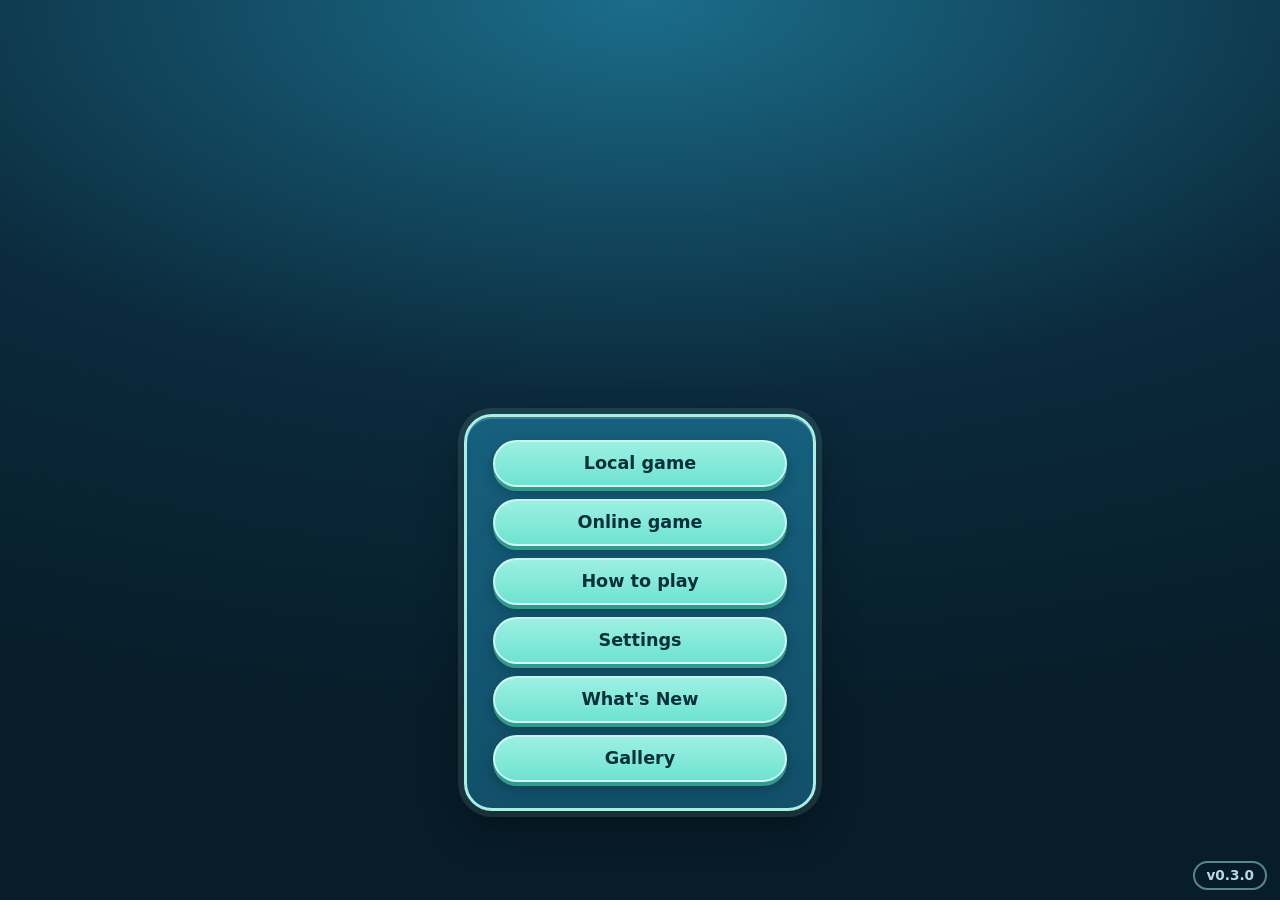
<file: index.html>
<!doctype html>
<html lang="en">
<head>
  <meta charset="utf-8">
  <meta name="viewport" content="width=device-width, initial-scale=1">
  <!-- Reference default. connect-src 'self' keeps fetches on this origin;
       'wasm-unsafe-eval' lets the page compile its own WebAssembly module;
       form-action 'none' blocks form posts. A meta policy cannot stop data
       leaving by navigation, so the browser check still watches requests.
       connect-src also names the pinned Nostr relays of
       web/online-config.js, which online play reaches only after Host or
       Join (BUILDER-SPEC.md, the D4 change). -->
  <meta http-equiv="Content-Security-Policy" content="default-src 'self'; script-src 'self' 'wasm-unsafe-eval'; connect-src 'self' wss://nos.lol wss://relay.mostr.pub wss://purplerelay.com wss://nostr.data.haus wss://relay.agorist.space; style-src 'self'; img-src 'self' data:; object-src 'none'; base-uri 'none'; form-action 'none'">
  <title>Crabble</title>
  <link rel="stylesheet" href="style.css?v=4b4df8fe4ed2">
  <link rel="icon" href="icon.svg" type="image/svg+xml">
  <link rel="stylesheet" href="gallery.css?v=4b4df8fe4ed2">
</head>
<body data-ready="false">
  <!-- a few slow bubbles behind the menus (style.css); not on Play -->
  <div class="bubbles" aria-hidden="true">
    <span></span><span></span><span></span><span></span><span></span><span></span><span></span><span></span>
  </div>
  <!-- the game's 3D view (web/gl.js, crates/core/src/app/view3d.rs) and its crosshair -->
  <canvas id="play"></canvas>
  <div id="crosshair" aria-hidden="true"></div>
  <!-- the touch controls on a phone or tablet (web/touch.js, crates/core/src/app/touch.rs) -->
  <div id="touch"></div>
  <main id="menus"></main>
  <p id="message" role="status"></p>
  <button id="version" type="button"></button>
  <!-- The Gallery (web/gallery.js): the 3D view and its controls. -->
  <canvas id="scene" hidden></canvas>
  <aside id="gallery" hidden>
    <h2 id="gallery-heading"></h2>
    <p id="gallery-sub"></p>
    <div id="gallery-items"></div>
    <p id="gallery-message" role="status"></p>
  </aside>
  <noscript><p>This page needs JavaScript and WebAssembly.</p></noscript>
  <script type="module" src="app.js?v=4b4df8fe4ed2"></script>
</body>
</html>
</file>
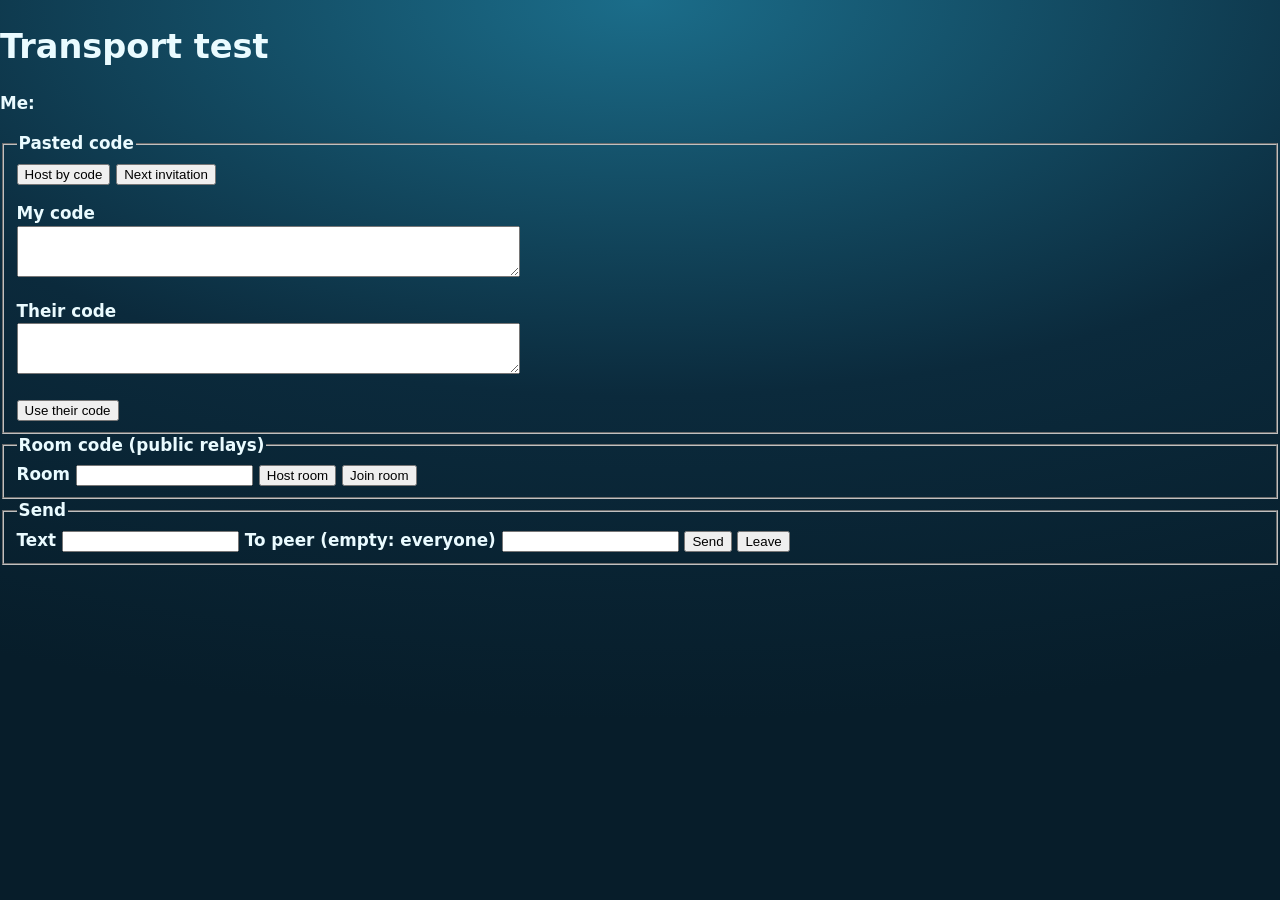
<file: nettest.html>
<!doctype html>
<html lang="en">
<head>
  <meta charset="utf-8">
  <meta name="viewport" content="width=device-width, initial-scale=1">
  <!-- The transport test page (copied from Honey Hole, Ape Race and Mandible). Not linked from the game.
       The policy is index.html's, with connect-src adding the pinned Nostr
       relays from web/online-config.js (BUILDER-SPEC.md, D4 change). -->
  <meta http-equiv="Content-Security-Policy" content="default-src 'self'; script-src 'self' 'wasm-unsafe-eval'; connect-src 'self' wss://nos.lol wss://relay.mostr.pub wss://purplerelay.com wss://nostr.data.haus wss://relay.agorist.space; style-src 'self'; img-src 'self' data:; object-src 'none'; base-uri 'none'; form-action 'none'">
  <title>Transport test</title>
  <link rel="icon" href="icon.svg" type="image/svg+xml">
  <link rel="stylesheet" href="style.css?v=4b4df8fe4ed2">
</head>
<body data-ready="false">
  <main>
    <h1>Transport test</h1>
    <p>Me: <code id="me"></code></p>
    <fieldset>
      <legend>Pasted code</legend>
      <button id="host-code" type="button">Host by code</button>
      <button id="invite" type="button">Next invitation</button>
      <p><label>My code<br><textarea id="my-code" rows="3" cols="60" readonly></textarea></label></p>
      <p><label>Their code<br><textarea id="their-code" rows="3" cols="60"></textarea></label></p>
      <button id="use-code" type="button">Use their code</button>
    </fieldset>
    <fieldset>
      <legend>Room code (public relays)</legend>
      <label>Room <input id="room"></label>
      <button id="host-room" type="button">Host room</button>
      <button id="join-room" type="button">Join room</button>
    </fieldset>
    <fieldset>
      <legend>Send</legend>
      <label>Text <input id="text"></label>
      <label>To peer (empty: everyone) <input id="to"></label>
      <button id="send" type="button">Send</button>
      <button id="leave" type="button">Leave</button>
    </fieldset>
    <p id="status" role="status"></p>
    <ol id="log"></ol>
  </main>
  <script type="module" src="nettest.js?v=4b4df8fe4ed2"></script>
</body>
</html>
</file>
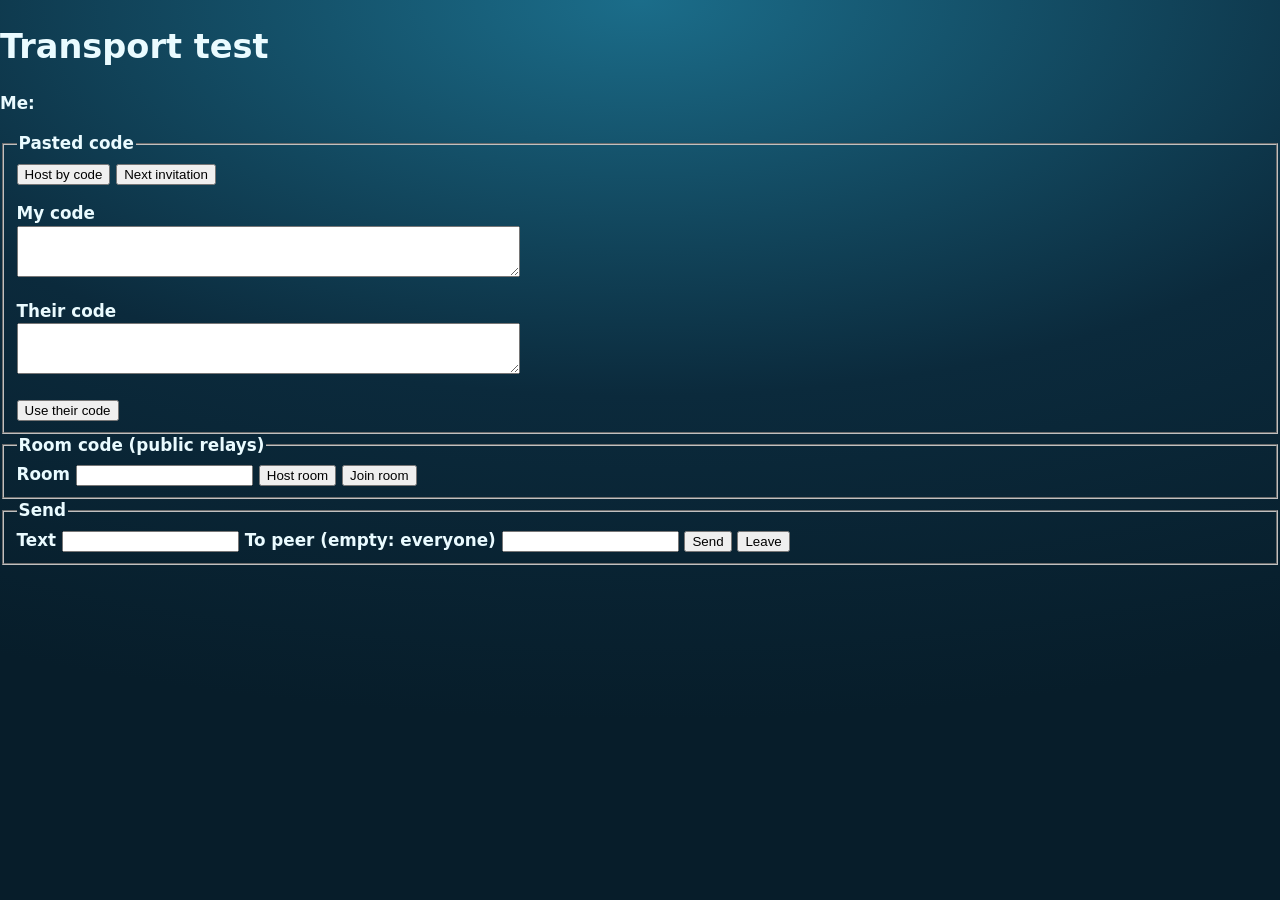
<file: web/nettest.html>
<!doctype html>
<html lang="en">
<head>
  <meta charset="utf-8">
  <meta name="viewport" content="width=device-width, initial-scale=1">
  <!-- The transport test page (copied from Honey Hole, Ape Race and Mandible). Not linked from the game.
       The policy is index.html's, with connect-src adding the pinned Nostr
       relays from web/online-config.js (BUILDER-SPEC.md, D4 change). -->
  <meta http-equiv="Content-Security-Policy" content="default-src 'self'; script-src 'self' 'wasm-unsafe-eval'; connect-src 'self' wss://nos.lol wss://relay.mostr.pub wss://purplerelay.com wss://nostr.data.haus wss://relay.agorist.space; style-src 'self'; img-src 'self' data:; object-src 'none'; base-uri 'none'; form-action 'none'">
  <title>Transport test</title>
  <link rel="icon" href="icon.svg" type="image/svg+xml">
  <link rel="stylesheet" href="style.css">
</head>
<body data-ready="false">
  <main>
    <h1>Transport test</h1>
    <p>Me: <code id="me"></code></p>
    <fieldset>
      <legend>Pasted code</legend>
      <button id="host-code" type="button">Host by code</button>
      <button id="invite" type="button">Next invitation</button>
      <p><label>My code<br><textarea id="my-code" rows="3" cols="60" readonly></textarea></label></p>
      <p><label>Their code<br><textarea id="their-code" rows="3" cols="60"></textarea></label></p>
      <button id="use-code" type="button">Use their code</button>
    </fieldset>
    <fieldset>
      <legend>Room code (public relays)</legend>
      <label>Room <input id="room"></label>
      <button id="host-room" type="button">Host room</button>
      <button id="join-room" type="button">Join room</button>
    </fieldset>
    <fieldset>
      <legend>Send</legend>
      <label>Text <input id="text"></label>
      <label>To peer (empty: everyone) <input id="to"></label>
      <button id="send" type="button">Send</button>
      <button id="leave" type="button">Leave</button>
    </fieldset>
    <p id="status" role="status"></p>
    <ol id="log"></ol>
  </main>
  <script type="module" src="nettest.js"></script>
</body>
</html>
</file>
<file: style.css>
/* Crabble's menus and HUD: the "tide pool" look (BRIEF.md, Style; not
   Builder's default style pack). Deep sea-blue panels with rounded,
   bubble-like corners and a pale aqua rim; sea-glass aqua pill buttons with
   dark text; coral as the second accent; foam-white text in a rounded heavy
   face; a few slow bubbles rising behind the menus. Green is kept for real
   words in the game, so no UI accent here is green. */

:root {
  --deep: #0b2a3c;
  --deeper: #071d2a;
  --panel: #12506a;
  --panel-soft: #16607d;
  --rim: #a9efe4;
  --glass: #6fe3d0;
  --glass-hi: #9cf0e2;
  --glass-ink: #08303a;
  --coral: #ff6f61;
  /* a real word's green, kept for real words alone (BRIEF.md, Style) */
  --real: #5fdc8a;
  --foam: #eafbff;
  --foam-dim: #b6d9e2;
  --face: ui-rounded, "SF Pro Rounded", "Arial Rounded MT Bold", "Nunito", "Varela Round", "Quicksand", system-ui, sans-serif;
  --round: 28px;
  --seat-red: #e5483b;
  --seat-yellow: #f2c230;
  --seat-blue: #3d7fe0;
  --seat-purple: #9a5ad6;
}

* { box-sizing: border-box; }
/* A display rule elsewhere must not show what the page hid. */
[hidden] { display: none !important; }

html, body { height: 100%; }
body {
  margin: 0;
  overflow: hidden;
  color: var(--foam);
  font: 800 1.05rem/1.4 var(--face);
  background:
    radial-gradient(120% 80% at 50% 0%, #1b6d8a 0%, var(--deep) 55%, var(--deeper) 100%);
}

/* ---- bubbles behind the menus ---- */

.bubbles { position: fixed; inset: 0; pointer-events: none; overflow: hidden; }
.bubbles span {
  position: absolute;
  bottom: -60px;
  width: 18px;
  height: 18px;
  border-radius: 50%;
  border: 2px solid rgba(169, 239, 228, 0.45);
  background: radial-gradient(circle at 30% 30%, rgba(234, 251, 255, 0.5), rgba(111, 227, 208, 0.08) 60%);
  animation: rise 18s linear infinite;
}
.bubbles span:nth-child(1) { left: 8%; animation-duration: 21s; animation-delay: -3s; }
.bubbles span:nth-child(2) { left: 19%; width: 10px; height: 10px; animation-duration: 15s; animation-delay: -9s; }
.bubbles span:nth-child(3) { left: 31%; width: 26px; height: 26px; animation-duration: 26s; animation-delay: -14s; }
.bubbles span:nth-child(4) { left: 47%; width: 12px; height: 12px; animation-duration: 17s; animation-delay: -6s; }
.bubbles span:nth-child(5) { left: 63%; width: 22px; height: 22px; animation-duration: 23s; animation-delay: -18s; }
.bubbles span:nth-child(6) { left: 74%; width: 9px; height: 9px; animation-duration: 14s; animation-delay: -2s; }
.bubbles span:nth-child(7) { left: 85%; width: 16px; height: 16px; animation-duration: 20s; animation-delay: -11s; }
.bubbles span:nth-child(8) { left: 93%; width: 24px; height: 24px; animation-duration: 28s; animation-delay: -21s; }
@keyframes rise {
  0% { transform: translate(0, 0); opacity: 0; }
  10% { opacity: 1; }
  50% { transform: translate(14px, -55vh); }
  90% { opacity: 1; }
  100% { transform: translate(-8px, -112vh); opacity: 0; }
}
@media (prefers-reduced-motion: reduce) { .bubbles span { animation: none; display: none; } }
body[data-screen="play"] .bubbles,
body[data-screen="gallery"] .bubbles,
body[data-screen="gallery"] #version,
body[data-screen="gallery"] #menus { display: none; }

/* ---- layout ---- */

#play { position: fixed; inset: 0; width: 100%; height: 100%; display: none; }
body[data-scene="on"] #play { display: block; }
/* the crosshair: a small ring and dot in the middle of the view */
#crosshair {
  position: fixed;
  left: 50%;
  top: 50%;
  width: 18px;
  height: 18px;
  margin: -9px 0 0 -9px;
  border: 2px solid rgba(234, 251, 255, 0.85);
  border-radius: 50%;
  box-shadow: 0 0 0 1px rgba(7, 29, 42, 0.45);
  pointer-events: none;
  display: none;
}
#crosshair::after {
  content: "";
  position: absolute;
  left: 50%;
  top: 50%;
  width: 4px;
  height: 4px;
  margin: -2px 0 0 -2px;
  border-radius: 50%;
  background: rgba(234, 251, 255, 0.95);
}
body[data-crosshair="on"] #crosshair { display: block; }

#menus {
  position: relative;
  min-height: 100%;
  display: flex;
  flex-direction: column;
  align-items: center;
  justify-content: center;
  gap: 1.2rem;
  padding: 2rem 1rem;
}
#menus > div { display: contents; }

.panel {
  width: min(32rem, 100%);
  padding: 1.4rem 1.6rem 1.6rem;
  background: linear-gradient(180deg, var(--panel-soft), var(--panel));
  border: 3px solid var(--rim);
  border-radius: var(--round);
  box-shadow: 0 0 0 6px rgba(169, 239, 228, 0.12), 0 18px 40px rgba(0, 0, 0, 0.35), inset 0 2px 0 rgba(234, 251, 255, 0.18);
  display: flex;
  flex-direction: column;
  gap: 0.7rem;
}
.panel h2 { margin: 0 0 0.2rem; font-size: 1.6rem; letter-spacing: 0.02em; text-align: center; }
.panel .sub { margin: 0; color: var(--coral); text-align: center; }

/* the wordmark: the Title's name where the 3D title card cannot be drawn
   (no WebGL 2); over the card (.card), the room the card's tiles take
   above the menu, the name kept for screen readers only */
.panel.title { background: none; border: none; box-shadow: none; padding: 0; }
.panel.title.card { flex: 0 0 auto; height: 34vh; }
.panel.title.card h2 {
  position: absolute;
  width: 1px;
  height: 1px;
  overflow: hidden;
  clip-path: inset(50%);
  white-space: nowrap;
}
.panel.title h2 {
  font-size: clamp(3rem, 10vw, 6rem);
  letter-spacing: 0.08em;
  color: var(--foam);
  text-shadow: 0 4px 0 var(--coral), 0 10px 24px rgba(0, 0, 0, 0.45);
}
.panel.menu { width: min(22rem, 100%); }

/* ---- buttons: sea-glass pills ---- */

.button {
  font: inherit;
  font-size: 1.1rem;
  color: var(--glass-ink);
  background: linear-gradient(180deg, var(--glass-hi), var(--glass));
  border: 2px solid rgba(234, 251, 255, 0.7);
  border-radius: 999px;
  padding: 0.6rem 1.4rem;
  cursor: pointer;
  box-shadow: 0 4px 0 #2f9c8c, 0 6px 14px rgba(0, 0, 0, 0.25);
  transition: transform 0.08s ease, box-shadow 0.08s ease;
}
.button:hover:not([disabled]) { transform: translateY(-1px); }
.button:active:not([disabled]) { transform: translateY(3px); box-shadow: 0 1px 0 #2f9c8c; }
.button:focus-visible { outline: 3px solid var(--coral); outline-offset: 3px; }
.button[disabled] { opacity: 0.45; cursor: default; }
.button.quiet {
  font-size: 0.95rem;
  padding: 0.4rem 1rem;
  color: var(--foam);
  background: rgba(7, 29, 42, 0.45);
  border-color: var(--rim);
  box-shadow: none;
}
.badge { margin-left: 0.5rem; color: var(--coral); }

/* ---- fields ---- */

.field { display: flex; align-items: center; gap: 0.8rem; flex-wrap: wrap; }
.field label { flex: 1 1 9rem; color: var(--foam-dim); }
.field input[type="text"], .field select {
  flex: 2 1 10rem;
  font: inherit;
  color: var(--foam);
  background: rgba(7, 29, 42, 0.55);
  border: 2px solid var(--rim);
  border-radius: 999px;
  padding: 0.45rem 0.9rem;
}
.field input[type="text"]::placeholder { color: rgba(182, 217, 226, 0.6); }
.field input:focus-visible, .field select:focus-visible { outline: 3px solid var(--coral); outline-offset: 2px; }
.field.slider input { flex: 2 1 8rem; accent-color: var(--glass); }
.slider-value { min-width: 3.5rem; text-align: right; }
.toggle { cursor: pointer; }
.toggle input { width: 1.3rem; height: 1.3rem; accent-color: var(--coral); }

/* the code shown big, with its Copy button */
.copy-field { justify-content: center; }
.copy-field label { flex: 0 0 auto; }
.copy-code {
  font-size: 2.2rem;
  letter-spacing: 0.2em;
  padding: 0.2rem 0.9rem;
  border-radius: 18px;
  background: rgba(7, 29, 42, 0.55);
  border: 2px dashed var(--coral);
  user-select: all;
}
.copy-scratch { position: fixed; top: -100px; }

/* ---- lists and tables ---- */

.lines { margin: 0; padding: 0 0 0 1.2rem; display: flex; flex-direction: column; gap: 0.35rem; }
.lines li::marker { color: var(--coral); }
table { border-collapse: separate; border-spacing: 0 0.25rem; width: 100%; }
.pairs th { text-align: left; color: var(--foam-dim); font-weight: 800; padding-right: 1rem; }
.pairs td { text-align: right; }
.cells th { text-align: left; color: var(--foam-dim); font-size: 0.85rem; padding: 0 0.6rem; }
.cells td { padding: 0.35rem 0.6rem; background: rgba(7, 29, 42, 0.4); }
.cells td:first-child { border-radius: 999px 0 0 999px; }
.cells td:last-child { border-radius: 0 999px 999px 0; text-align: right; }
.cells tr.marked td { background: rgba(255, 111, 97, 0.18); }
/* each seat's colour: a dot beside its name, which also says it in words */
.cells tr.tone td:first-child::before {
  content: "";
  display: inline-block;
  width: 0.8rem;
  height: 0.8rem;
  margin-right: 0.45rem;
  border-radius: 50%;
  border: 2px solid var(--foam);
  vertical-align: -0.05rem;
}
.cells tr.tone-red td:first-child::before { background: var(--seat-red); }
.cells tr.tone-yellow td:first-child::before { background: var(--seat-yellow); }
.cells tr.tone-blue td:first-child::before { background: var(--seat-blue); }
.cells tr.tone-purple td:first-child::before { background: var(--seat-purple); }

/* colourblind mode (Settings, F16): the core's colourblind seat colours
   (data/look.json colourblind) and each seat's symbol in place of its dot,
   as on its crab and overhead circle */
body[data-colourblind="on"] {
  --seat-red: #d55e00;
  --seat-yellow: #f0e442;
  --seat-blue: #0072b2;
  --seat-purple: #cc79a7;
  --real: #8ec5ff;
}
body[data-colourblind="on"] .cells tr.tone td:first-child::before,
body[data-colourblind="on"] .tally-name::before {
  width: auto;
  height: auto;
  border: none;
  border-radius: 0;
  background: none;
  color: var(--tone, var(--foam));
  font-size: 1.05em;
  vertical-align: 0;
}
body[data-colourblind="on"] .cells tr.tone-red td:first-child::before { content: "\25B2"; color: var(--seat-red); }
body[data-colourblind="on"] .cells tr.tone-yellow td:first-child::before { content: "\25A0"; color: var(--seat-yellow); }
body[data-colourblind="on"] .cells tr.tone-blue td:first-child::before { content: "\271A"; color: var(--seat-blue); }
body[data-colourblind="on"] .cells tr.tone-purple td:first-child::before { content: "\2605"; color: var(--seat-purple); }
body[data-colourblind="on"] .tally-col.tone-red .tally-name::before { content: "\25B2"; }
body[data-colourblind="on"] .tally-col.tone-yellow .tally-name::before { content: "\25A0"; }
body[data-colourblind="on"] .tally-col.tone-blue .tally-name::before { content: "\271A"; }
body[data-colourblind="on"] .tally-col.tone-purple .tally-name::before { content: "\2605"; }
/* a real word in the tally gets a tick, so real and minus differ by shape */
body[data-colourblind="on"] .tally-lines li:not(.minus):not(.idle) .tally-word::after { content: " \2713"; }

/* What's New */
.notes { display: flex; flex-direction: column; gap: 0.8rem; max-height: 50vh; overflow: auto; }
.note-head { margin: 0; display: flex; justify-content: space-between; font-size: 1.1rem; }
.note-date { color: var(--foam-dim); font-size: 0.9rem; }
.note ul { margin: 0.3rem 0 0; padding-left: 1.2rem; font-weight: 600; }
.note.minor { font-size: 0.9rem; opacity: 0.85; }

/* ---- Play's HUD over the 3D view ---- */

body[data-screen="play"] #menus { pointer-events: none; justify-content: flex-start; padding-top: 1rem; }
body[data-screen="play"] #menus .panel.pause,
body[data-screen="play"] #menus .panel.settings,
body[data-screen="play"] #menus .panel.end { pointer-events: auto; margin-top: 20vh; }
.panel.clock {
  position: fixed;
  top: 1rem;
  right: 1rem;
  width: auto;
  padding: 0.3rem 1.2rem;
  border-radius: 999px;
  border-width: 2px;
}
.panel.clock h2 { margin: 0; font-size: 1.7rem; font-variant-numeric: tabular-nums; }
.panel.countdown {
  position: fixed;
  top: 40%;
  left: 50%;
  transform: translate(-50%, -50%);
  width: auto;
  background: none;
  border: none;
  box-shadow: none;
}
.panel.notice {
  position: fixed;
  top: 1rem;
  left: 50%;
  transform: translateX(-50%);
  width: auto;
  padding: 0.2rem 1rem;
  border-radius: 999px;
  border-width: 2px;
}
.panel.notice h2 { margin: 0; font-size: 1rem; }
.panel.countdown h2 { font-size: 7rem; color: var(--foam); text-shadow: 0 6px 0 var(--coral), 0 12px 30px rgba(0, 0, 0, 0.5); }

/* the idle call under the clock, its seconds beside it */
.panel.idle {
  position: fixed;
  top: 4.6rem;
  right: 1rem;
  width: auto;
  padding: 0.3rem 1rem;
  border-radius: 999px;
  border-width: 2px;
  border-color: var(--coral);
  flex-direction: row;
  align-items: center;
  gap: 0.6rem;
}
.panel.idle h2 { margin: 0; font-size: 1.1rem; }
.panel.idle .sub { font-size: 1.3rem; font-weight: 800; font-variant-numeric: tabular-nums; }
/* a "-2" rising off the call and fading */
.panel.penalty {
  position: fixed;
  top: 8.2rem;
  right: 2.4rem;
  width: auto;
  padding: 0;
  background: none;
  border: none;
  box-shadow: none;
  animation: penalty-rise 0.9s ease-out forwards;
}
.panel.penalty h2 { margin: 0; font-size: 2rem; color: var(--coral); text-shadow: 0 3px 0 var(--deeper), 0 8px 18px rgba(0, 0, 0, 0.45); }
@keyframes penalty-rise {
  0% { transform: translateY(0) scale(1.2); opacity: 1; }
  100% { transform: translateY(-2.4rem) scale(1); opacity: 0; }
}
/* the word preview near the top: each word, and a tick or a cross */
.panel.preview { width: auto; min-width: 9rem; padding: 0.4rem 0.8rem; border-width: 2px; }
.panel.preview .cells { font-size: 1.3rem; font-weight: 800; letter-spacing: 0.08em; }
.panel.preview .cells td { background: none; padding: 0.1rem 0.4rem; }
.panel.preview .cells tr.tone td:first-child::before { display: none; }
.panel.preview .cells tr.tone-real td { color: var(--real); }
.panel.preview .cells tr.tone-fake td { color: var(--foam-dim); }
.panel.preview .cells tr.tone-fake td:nth-last-child(2) { text-decoration: line-through dashed; }
/* with a tile in each claw, each row starts with its claw (L or R) */
.panel.preview .cells td:nth-last-child(3) { color: var(--foam-dim); font-size: 0.8em; }

/* ---- the corner and messages ---- */

#version {
  position: fixed;
  right: 0.8rem;
  bottom: 0.6rem;
  font: inherit;
  font-size: 0.85rem;
  color: var(--foam-dim);
  background: rgba(7, 29, 42, 0.5);
  border: 2px solid rgba(169, 239, 228, 0.5);
  border-radius: 999px;
  padding: 0.2rem 0.7rem;
  cursor: pointer;
}
#version:disabled { cursor: default; }
#message:not(:empty) {
  position: fixed;
  left: 50%;
  bottom: 1rem;
  transform: translateX(-50%);
  margin: 0;
  padding: 0.5rem 1rem;
  border-radius: 999px;
  background: var(--deeper);
  border: 2px solid var(--coral);
  color: var(--coral);
}

/* ---- the tally: a column a player, its words dropping in one by one ---- */

body[data-screen="play"] #menus .panel.end:has(.tally) { width: min(60rem, 100%); margin-top: 8vh; }
.panel.end .lines { list-style: none; padding: 0; text-align: center; font-size: 1.5rem; }
.tally { display: flex; gap: 0.8rem; justify-content: center; align-items: flex-start; }
.tally-col {
  --tone: var(--foam);
  flex: 1 1 0;
  min-width: 0;
  max-width: 14rem;
  padding: 0.6rem 0.7rem 0.7rem;
  border-radius: 20px;
  border: 3px solid var(--tone);
  background: rgba(7, 29, 42, 0.45);
  transition: transform 0.25s ease, box-shadow 0.25s ease;
}
.tally-col.tone-red { --tone: var(--seat-red); }
.tally-col.tone-yellow { --tone: var(--seat-yellow); }
.tally-col.tone-blue { --tone: var(--seat-blue); }
.tally-col.tone-purple { --tone: var(--seat-purple); }
.tally-col.now { transform: translateY(-4px); box-shadow: 0 0 0 4px rgba(169, 239, 228, 0.25); }
.tally-col.winner { transform: translateY(-6px) scale(1.04); box-shadow: 0 0 0 5px var(--tone), 0 0 26px var(--tone); }
.tally-name {
  margin: 0 0 0.4rem;
  font-size: 1rem;
  text-align: center;
  overflow: hidden;
  text-overflow: ellipsis;
  white-space: nowrap;
}
.tally-name::before {
  content: "";
  display: inline-block;
  width: 0.75rem;
  height: 0.75rem;
  margin-right: 0.4rem;
  border-radius: 50%;
  border: 2px solid var(--foam);
  background: var(--tone);
  vertical-align: -0.05rem;
}
.tally-lines {
  list-style: none;
  margin: 0;
  padding: 0;
  display: flex;
  flex-direction: column;
  gap: 0.25rem;
  max-height: 40vh;
  overflow: auto;
}
.tally-lines li {
  display: flex;
  justify-content: space-between;
  gap: 0.5rem;
  padding: 0.2rem 0.6rem;
  border-radius: 999px;
  border-left: 6px solid var(--tone);
  background: rgba(234, 251, 255, 0.08);
  animation: tally-in 0.3s ease-out;
}
.tally-word { letter-spacing: 0.08em; overflow: hidden; text-overflow: ellipsis; }
.tally-points { font-variant-numeric: tabular-nums; }
/* a minus line: red, its word struck through, and its sign says it too */
.tally-lines li.minus { color: #ff6b6b; background: rgba(255, 77, 77, 0.16); }
.tally-lines li.minus .tally-word { text-decoration: line-through; text-decoration-thickness: 2px; }
.tally-lines li.idle .tally-word { text-decoration: none; letter-spacing: 0; font-size: 0.9rem; }
.tally-total {
  margin: 0.5rem 0 0;
  text-align: center;
  font-size: 1.8rem;
  font-variant-numeric: tabular-nums;
  border-top: 2px solid rgba(169, 239, 228, 0.35);
  padding-top: 0.3rem;
}
@keyframes tally-in {
  from { opacity: 0; transform: translateY(-10px) scale(0.9); }
  to { opacity: 1; transform: none; }
}
@media (prefers-reduced-motion: reduce) { .tally-lines li { animation: none; } .tally-col { transition: none; } }

/* ---- phones and tablets (F15) ---- */

/* the menus scroll up and down on a short screen, never sideways */
html, body { overflow-x: hidden; }
body:not([data-screen="play"]):not([data-screen="gallery"]) { overflow-y: auto; -webkit-overflow-scrolling: touch; }
.panel { min-width: 0; }
.field > * { min-width: 0; }
.cells { table-layout: auto; }
.cells td, .cells th { overflow-wrap: anywhere; }
@media (max-width: 480px) {
  #menus { padding: 1.2rem 0.75rem 3rem; gap: 0.9rem; }
  .panel { padding: 1.1rem 1rem 1.2rem; border-radius: 22px; }
  .panel h2 { font-size: 1.4rem; }
  .field label { flex-basis: 100%; }
  .field.slider input { flex: 1 1 6rem; }
  .copy-code { font-size: 1.7rem; letter-spacing: 0.12em; }
  .cells td, .cells th { padding-left: 0.35rem; padding-right: 0.35rem; }
}
/* a short screen (a phone on its side): tighter menus */
@media (max-height: 500px) {
  #menus { padding: 0.8rem 1rem 2.6rem; gap: 0.7rem; justify-content: flex-start; }
  .panel { padding: 0.8rem 1.2rem 1rem; gap: 0.45rem; }
  .panel h2 { font-size: 1.3rem; }
  .button { padding: 0.4rem 1.2rem; font-size: 1rem; }
  .panel.title.card { height: 30vh; }
  /* the Title's entries two to a row, under the card */
  .panel.menu { width: min(30rem, 100%); display: grid; grid-template-columns: 1fr 1fr; }
  .notes { max-height: 60vh; }
}
/* the tally: two columns to a row on a phone held upright */
@media (max-width: 480px) {
  .tally { flex-wrap: wrap; }
  .tally-col { flex: 1 1 40%; max-width: none; }
}
@media (max-height: 500px) {
  body[data-screen="play"] #menus .panel.end:has(.tally) { margin-top: 0; }
  body[data-screen="play"] #menus .panel.pause,
  body[data-screen="play"] #menus .panel.settings { margin-top: 10vh; }
  .tally-lines { max-height: 30vh; }
}

/* the touch controls: see-through sea-glass bubbles by the thumbs */
#touch { position: fixed; inset: 0; pointer-events: none; z-index: 1; }
body:not([data-controls="on"]) #touch { display: none; }
#menus { z-index: 2; }
#version, #message { z-index: 3; }
body[data-screen="play"][data-touch="on"] #version { display: none; }
#touch > * {
  position: absolute;
  pointer-events: auto;
  touch-action: none;
  user-select: none;
  -webkit-user-select: none;
  -webkit-touch-callout: none;
  -webkit-tap-highlight-color: transparent;
}
#touch .touch-ring, #touch .touch-knob { pointer-events: none; }
.touch-button {
  font: inherit;
  font-size: 1.35rem;
  color: var(--foam);
  border-radius: 50%;
  border: 3px solid var(--rim);
  background: radial-gradient(circle at 35% 30%, rgba(156, 240, 226, 0.55), rgba(18, 80, 106, 0.55) 70%);
  box-shadow: 0 4px 12px rgba(0, 0, 0, 0.3), inset 0 2px 0 rgba(234, 251, 255, 0.25);
  text-shadow: 0 2px 0 rgba(7, 29, 42, 0.6);
  padding: 0;
  transition: transform 0.06s ease;
}
.touch-button.pressed { transform: scale(0.92); background: radial-gradient(circle at 35% 30%, rgba(234, 251, 255, 0.75), rgba(111, 227, 208, 0.6) 70%); }
[id="touch.jump"] { font-size: 0.95rem; border-color: var(--coral); }
/* the pause button: two bars, its name kept for screen readers */
[id="touch.pause"] { font-size: 0; border-width: 2px; }
[id="touch.pause"]::before, [id="touch.pause"]::after {
  content: "";
  display: inline-block;
  width: 5px;
  height: 40%;
  margin: 0 3px;
  border-radius: 3px;
  background: var(--foam);
  vertical-align: middle;
}
/* the overhead view: a tap on it enlarges it, another shrinks it */
.touch-map { border-radius: 10px; box-shadow: inset 0 0 0 2px rgba(169, 239, 228, 0.55); }
.touch-map.pressed { box-shadow: inset 0 0 0 3px var(--coral); }
.touch-ring {
  border-radius: 50%;
  border: 3px solid rgba(169, 239, 228, 0.6);
  background: rgba(7, 29, 42, 0.25);
}
.touch-knob {
  border-radius: 50%;
  border: 3px solid var(--rim);
  background: radial-gradient(circle at 35% 30%, rgba(234, 251, 255, 0.7), rgba(111, 227, 208, 0.55) 70%);
}

/* held upright during a game: a gentle call to turn the screen */
.panel.turn {
  position: fixed;
  top: 30%;
  left: 50%;
  transform: translateX(-50%);
  width: max-content;
  max-width: calc(100% - 2rem);
  padding: 0.4rem 1.1rem;
  border-radius: 999px;
  border-width: 2px;
  opacity: 0.92;
  animation: turn-sway 3s ease-in-out infinite;
}
.panel.turn h2 { margin: 0; font-size: 1rem; }
@keyframes turn-sway {
  0%, 100% { transform: translateX(-50%) rotate(0deg); }
  50% { transform: translateX(-50%) rotate(-4deg); }
}
@media (prefers-reduced-motion: reduce) { .panel.turn { animation: none; } }
/* on a short screen the clock and its call shrink a little */
@media (max-height: 500px) {
  .panel.clock { top: 0.5rem; right: 0.5rem; padding: 0.15rem 0.9rem; }
  .panel.clock h2 { font-size: 1.3rem; }
  .panel.idle { top: 3.2rem; right: 0.5rem; }
  .panel.penalty { top: 6rem; }
  body[data-screen="play"] #menus { padding-top: 0.5rem; }
  .panel.preview .cells { font-size: 1.05rem; }
}
</file>
<file: gallery.css>
/* The Gallery's look: the "tide pool" style (BRIEF.md, Style). Deep
   sea-blue panel with rounded, bubble-like corners and a pale aqua rim;
   sea-glass aqua pill buttons; coral as the second accent; foam-white text
   in a rounded heavy face. Green is kept for real words. */
:root {
  --tide-deep: #0d3550;
  --tide-panel: rgba(13, 53, 80, 0.86);
  --tide-rim: #9fe6e0;
  --tide-glass: #6fd3c4;
  --tide-glass-ink: #08303f;
  --tide-coral: #ff7f6a;
  --tide-foam: #f2fbfa;
  --tide-face: ui-rounded, "Nunito", "Arial Rounded MT Bold", "Varela Round", system-ui, sans-serif;
}
body[data-screen="gallery"] { background: var(--tide-deep); }
body[data-screen="gallery"] main { display: none; }
#scene {
  position: fixed;
  inset: 0;
  width: 100vw;
  height: 100vh;
  display: block;
}
#scene[hidden] { display: none; }
#gallery {
  position: fixed;
  top: 1rem;
  left: 1rem;
  width: 15rem;
  max-height: calc(100vh - 2rem);
  overflow-y: auto;
  padding: 1rem 1.1rem 1.1rem;
  background: var(--tide-panel);
  border: 3px solid var(--tide-rim);
  border-radius: 1.6rem;
  color: var(--tide-foam);
  font: 700 0.95rem/1.35 var(--tide-face);
  box-shadow: 0 0.4rem 1.6rem rgba(0, 20, 30, 0.35);
}
#gallery h2 { margin: 0; font-size: 1.35rem; font-weight: 900; letter-spacing: 0.01em; }
#gallery-sub { margin: 0.15rem 0 0.8rem; color: var(--tide-rim); font-weight: 600; font-size: 0.85rem; }
#gallery-sub:empty { display: none; }
#gallery-items { display: flex; flex-direction: column; gap: 0.55rem; }
#gallery label { display: flex; flex-direction: column; gap: 0.2rem; }
#gallery label span { font-size: 0.8rem; color: var(--tide-rim); }
#gallery select {
  font: inherit;
  color: var(--tide-glass-ink);
  background: var(--tide-foam);
  border: 2px solid var(--tide-rim);
  border-radius: 999px;
  padding: 0.3rem 0.8rem;
}
#gallery button {
  font: inherit;
  color: var(--tide-glass-ink);
  background: var(--tide-glass);
  border: 2px solid var(--tide-rim);
  border-radius: 999px;
  padding: 0.35rem 1rem;
  cursor: pointer;
}
#gallery button:hover { filter: brightness(1.08); }
#gallery button[aria-pressed="true"] { background: var(--tide-coral); color: var(--tide-foam); }
#gallery button#gallery\.close { margin-top: 0.4rem; background: transparent; color: var(--tide-foam); }
#gallery-message:not(:empty) { color: var(--tide-coral); margin: 0.6rem 0 0; }
#gallery-message:empty { display: none; }
</file>
<file: web/style.css>
/* Crabble's menus and HUD: the "tide pool" look (BRIEF.md, Style; not
   Builder's default style pack). Deep sea-blue panels with rounded,
   bubble-like corners and a pale aqua rim; sea-glass aqua pill buttons with
   dark text; coral as the second accent; foam-white text in a rounded heavy
   face; a few slow bubbles rising behind the menus. Green is kept for real
   words in the game, so no UI accent here is green. */

:root {
  --deep: #0b2a3c;
  --deeper: #071d2a;
  --panel: #12506a;
  --panel-soft: #16607d;
  --rim: #a9efe4;
  --glass: #6fe3d0;
  --glass-hi: #9cf0e2;
  --glass-ink: #08303a;
  --coral: #ff6f61;
  /* a real word's green, kept for real words alone (BRIEF.md, Style) */
  --real: #5fdc8a;
  --foam: #eafbff;
  --foam-dim: #b6d9e2;
  --face: ui-rounded, "SF Pro Rounded", "Arial Rounded MT Bold", "Nunito", "Varela Round", "Quicksand", system-ui, sans-serif;
  --round: 28px;
  --seat-red: #e5483b;
  --seat-yellow: #f2c230;
  --seat-blue: #3d7fe0;
  --seat-purple: #9a5ad6;
}

* { box-sizing: border-box; }
/* A display rule elsewhere must not show what the page hid. */
[hidden] { display: none !important; }

html, body { height: 100%; }
body {
  margin: 0;
  overflow: hidden;
  color: var(--foam);
  font: 800 1.05rem/1.4 var(--face);
  background:
    radial-gradient(120% 80% at 50% 0%, #1b6d8a 0%, var(--deep) 55%, var(--deeper) 100%);
}

/* ---- bubbles behind the menus ---- */

.bubbles { position: fixed; inset: 0; pointer-events: none; overflow: hidden; }
.bubbles span {
  position: absolute;
  bottom: -60px;
  width: 18px;
  height: 18px;
  border-radius: 50%;
  border: 2px solid rgba(169, 239, 228, 0.45);
  background: radial-gradient(circle at 30% 30%, rgba(234, 251, 255, 0.5), rgba(111, 227, 208, 0.08) 60%);
  animation: rise 18s linear infinite;
}
.bubbles span:nth-child(1) { left: 8%; animation-duration: 21s; animation-delay: -3s; }
.bubbles span:nth-child(2) { left: 19%; width: 10px; height: 10px; animation-duration: 15s; animation-delay: -9s; }
.bubbles span:nth-child(3) { left: 31%; width: 26px; height: 26px; animation-duration: 26s; animation-delay: -14s; }
.bubbles span:nth-child(4) { left: 47%; width: 12px; height: 12px; animation-duration: 17s; animation-delay: -6s; }
.bubbles span:nth-child(5) { left: 63%; width: 22px; height: 22px; animation-duration: 23s; animation-delay: -18s; }
.bubbles span:nth-child(6) { left: 74%; width: 9px; height: 9px; animation-duration: 14s; animation-delay: -2s; }
.bubbles span:nth-child(7) { left: 85%; width: 16px; height: 16px; animation-duration: 20s; animation-delay: -11s; }
.bubbles span:nth-child(8) { left: 93%; width: 24px; height: 24px; animation-duration: 28s; animation-delay: -21s; }
@keyframes rise {
  0% { transform: translate(0, 0); opacity: 0; }
  10% { opacity: 1; }
  50% { transform: translate(14px, -55vh); }
  90% { opacity: 1; }
  100% { transform: translate(-8px, -112vh); opacity: 0; }
}
@media (prefers-reduced-motion: reduce) { .bubbles span { animation: none; display: none; } }
body[data-screen="play"] .bubbles,
body[data-screen="gallery"] .bubbles,
body[data-screen="gallery"] #version,
body[data-screen="gallery"] #menus { display: none; }

/* ---- layout ---- */

#play { position: fixed; inset: 0; width: 100%; height: 100%; display: none; }
body[data-scene="on"] #play { display: block; }
/* the crosshair: a small ring and dot in the middle of the view */
#crosshair {
  position: fixed;
  left: 50%;
  top: 50%;
  width: 18px;
  height: 18px;
  margin: -9px 0 0 -9px;
  border: 2px solid rgba(234, 251, 255, 0.85);
  border-radius: 50%;
  box-shadow: 0 0 0 1px rgba(7, 29, 42, 0.45);
  pointer-events: none;
  display: none;
}
#crosshair::after {
  content: "";
  position: absolute;
  left: 50%;
  top: 50%;
  width: 4px;
  height: 4px;
  margin: -2px 0 0 -2px;
  border-radius: 50%;
  background: rgba(234, 251, 255, 0.95);
}
body[data-crosshair="on"] #crosshair { display: block; }

#menus {
  position: relative;
  min-height: 100%;
  display: flex;
  flex-direction: column;
  align-items: center;
  justify-content: center;
  gap: 1.2rem;
  padding: 2rem 1rem;
}
#menus > div { display: contents; }

.panel {
  width: min(32rem, 100%);
  padding: 1.4rem 1.6rem 1.6rem;
  background: linear-gradient(180deg, var(--panel-soft), var(--panel));
  border: 3px solid var(--rim);
  border-radius: var(--round);
  box-shadow: 0 0 0 6px rgba(169, 239, 228, 0.12), 0 18px 40px rgba(0, 0, 0, 0.35), inset 0 2px 0 rgba(234, 251, 255, 0.18);
  display: flex;
  flex-direction: column;
  gap: 0.7rem;
}
.panel h2 { margin: 0 0 0.2rem; font-size: 1.6rem; letter-spacing: 0.02em; text-align: center; }
.panel .sub { margin: 0; color: var(--coral); text-align: center; }

/* the wordmark: the Title's name where the 3D title card cannot be drawn
   (no WebGL 2); over the card (.card), the room the card's tiles take
   above the menu, the name kept for screen readers only */
.panel.title { background: none; border: none; box-shadow: none; padding: 0; }
.panel.title.card { flex: 0 0 auto; height: 34vh; }
.panel.title.card h2 {
  position: absolute;
  width: 1px;
  height: 1px;
  overflow: hidden;
  clip-path: inset(50%);
  white-space: nowrap;
}
.panel.title h2 {
  font-size: clamp(3rem, 10vw, 6rem);
  letter-spacing: 0.08em;
  color: var(--foam);
  text-shadow: 0 4px 0 var(--coral), 0 10px 24px rgba(0, 0, 0, 0.45);
}
.panel.menu { width: min(22rem, 100%); }

/* ---- buttons: sea-glass pills ---- */

.button {
  font: inherit;
  font-size: 1.1rem;
  color: var(--glass-ink);
  background: linear-gradient(180deg, var(--glass-hi), var(--glass));
  border: 2px solid rgba(234, 251, 255, 0.7);
  border-radius: 999px;
  padding: 0.6rem 1.4rem;
  cursor: pointer;
  box-shadow: 0 4px 0 #2f9c8c, 0 6px 14px rgba(0, 0, 0, 0.25);
  transition: transform 0.08s ease, box-shadow 0.08s ease;
}
.button:hover:not([disabled]) { transform: translateY(-1px); }
.button:active:not([disabled]) { transform: translateY(3px); box-shadow: 0 1px 0 #2f9c8c; }
.button:focus-visible { outline: 3px solid var(--coral); outline-offset: 3px; }
.button[disabled] { opacity: 0.45; cursor: default; }
.button.quiet {
  font-size: 0.95rem;
  padding: 0.4rem 1rem;
  color: var(--foam);
  background: rgba(7, 29, 42, 0.45);
  border-color: var(--rim);
  box-shadow: none;
}
.badge { margin-left: 0.5rem; color: var(--coral); }

/* ---- fields ---- */

.field { display: flex; align-items: center; gap: 0.8rem; flex-wrap: wrap; }
.field label { flex: 1 1 9rem; color: var(--foam-dim); }
.field input[type="text"], .field select {
  flex: 2 1 10rem;
  font: inherit;
  color: var(--foam);
  background: rgba(7, 29, 42, 0.55);
  border: 2px solid var(--rim);
  border-radius: 999px;
  padding: 0.45rem 0.9rem;
}
.field input[type="text"]::placeholder { color: rgba(182, 217, 226, 0.6); }
.field input:focus-visible, .field select:focus-visible { outline: 3px solid var(--coral); outline-offset: 2px; }
.field.slider input { flex: 2 1 8rem; accent-color: var(--glass); }
.slider-value { min-width: 3.5rem; text-align: right; }
.toggle { cursor: pointer; }
.toggle input { width: 1.3rem; height: 1.3rem; accent-color: var(--coral); }

/* the code shown big, with its Copy button */
.copy-field { justify-content: center; }
.copy-field label { flex: 0 0 auto; }
.copy-code {
  font-size: 2.2rem;
  letter-spacing: 0.2em;
  padding: 0.2rem 0.9rem;
  border-radius: 18px;
  background: rgba(7, 29, 42, 0.55);
  border: 2px dashed var(--coral);
  user-select: all;
}
.copy-scratch { position: fixed; top: -100px; }

/* ---- lists and tables ---- */

.lines { margin: 0; padding: 0 0 0 1.2rem; display: flex; flex-direction: column; gap: 0.35rem; }
.lines li::marker { color: var(--coral); }
table { border-collapse: separate; border-spacing: 0 0.25rem; width: 100%; }
.pairs th { text-align: left; color: var(--foam-dim); font-weight: 800; padding-right: 1rem; }
.pairs td { text-align: right; }
.cells th { text-align: left; color: var(--foam-dim); font-size: 0.85rem; padding: 0 0.6rem; }
.cells td { padding: 0.35rem 0.6rem; background: rgba(7, 29, 42, 0.4); }
.cells td:first-child { border-radius: 999px 0 0 999px; }
.cells td:last-child { border-radius: 0 999px 999px 0; text-align: right; }
.cells tr.marked td { background: rgba(255, 111, 97, 0.18); }
/* each seat's colour: a dot beside its name, which also says it in words */
.cells tr.tone td:first-child::before {
  content: "";
  display: inline-block;
  width: 0.8rem;
  height: 0.8rem;
  margin-right: 0.45rem;
  border-radius: 50%;
  border: 2px solid var(--foam);
  vertical-align: -0.05rem;
}
.cells tr.tone-red td:first-child::before { background: var(--seat-red); }
.cells tr.tone-yellow td:first-child::before { background: var(--seat-yellow); }
.cells tr.tone-blue td:first-child::before { background: var(--seat-blue); }
.cells tr.tone-purple td:first-child::before { background: var(--seat-purple); }

/* colourblind mode (Settings, F16): the core's colourblind seat colours
   (data/look.json colourblind) and each seat's symbol in place of its dot,
   as on its crab and overhead circle */
body[data-colourblind="on"] {
  --seat-red: #d55e00;
  --seat-yellow: #f0e442;
  --seat-blue: #0072b2;
  --seat-purple: #cc79a7;
  --real: #8ec5ff;
}
body[data-colourblind="on"] .cells tr.tone td:first-child::before,
body[data-colourblind="on"] .tally-name::before {
  width: auto;
  height: auto;
  border: none;
  border-radius: 0;
  background: none;
  color: var(--tone, var(--foam));
  font-size: 1.05em;
  vertical-align: 0;
}
body[data-colourblind="on"] .cells tr.tone-red td:first-child::before { content: "\25B2"; color: var(--seat-red); }
body[data-colourblind="on"] .cells tr.tone-yellow td:first-child::before { content: "\25A0"; color: var(--seat-yellow); }
body[data-colourblind="on"] .cells tr.tone-blue td:first-child::before { content: "\271A"; color: var(--seat-blue); }
body[data-colourblind="on"] .cells tr.tone-purple td:first-child::before { content: "\2605"; color: var(--seat-purple); }
body[data-colourblind="on"] .tally-col.tone-red .tally-name::before { content: "\25B2"; }
body[data-colourblind="on"] .tally-col.tone-yellow .tally-name::before { content: "\25A0"; }
body[data-colourblind="on"] .tally-col.tone-blue .tally-name::before { content: "\271A"; }
body[data-colourblind="on"] .tally-col.tone-purple .tally-name::before { content: "\2605"; }
/* a real word in the tally gets a tick, so real and minus differ by shape */
body[data-colourblind="on"] .tally-lines li:not(.minus):not(.idle) .tally-word::after { content: " \2713"; }

/* What's New */
.notes { display: flex; flex-direction: column; gap: 0.8rem; max-height: 50vh; overflow: auto; }
.note-head { margin: 0; display: flex; justify-content: space-between; font-size: 1.1rem; }
.note-date { color: var(--foam-dim); font-size: 0.9rem; }
.note ul { margin: 0.3rem 0 0; padding-left: 1.2rem; font-weight: 600; }
.note.minor { font-size: 0.9rem; opacity: 0.85; }

/* ---- Play's HUD over the 3D view ---- */

body[data-screen="play"] #menus { pointer-events: none; justify-content: flex-start; padding-top: 1rem; }
body[data-screen="play"] #menus .panel.pause,
body[data-screen="play"] #menus .panel.settings,
body[data-screen="play"] #menus .panel.end { pointer-events: auto; margin-top: 20vh; }
.panel.clock {
  position: fixed;
  top: 1rem;
  right: 1rem;
  width: auto;
  padding: 0.3rem 1.2rem;
  border-radius: 999px;
  border-width: 2px;
}
.panel.clock h2 { margin: 0; font-size: 1.7rem; font-variant-numeric: tabular-nums; }
.panel.countdown {
  position: fixed;
  top: 40%;
  left: 50%;
  transform: translate(-50%, -50%);
  width: auto;
  background: none;
  border: none;
  box-shadow: none;
}
.panel.notice {
  position: fixed;
  top: 1rem;
  left: 50%;
  transform: translateX(-50%);
  width: auto;
  padding: 0.2rem 1rem;
  border-radius: 999px;
  border-width: 2px;
}
.panel.notice h2 { margin: 0; font-size: 1rem; }
.panel.countdown h2 { font-size: 7rem; color: var(--foam); text-shadow: 0 6px 0 var(--coral), 0 12px 30px rgba(0, 0, 0, 0.5); }

/* the idle call under the clock, its seconds beside it */
.panel.idle {
  position: fixed;
  top: 4.6rem;
  right: 1rem;
  width: auto;
  padding: 0.3rem 1rem;
  border-radius: 999px;
  border-width: 2px;
  border-color: var(--coral);
  flex-direction: row;
  align-items: center;
  gap: 0.6rem;
}
.panel.idle h2 { margin: 0; font-size: 1.1rem; }
.panel.idle .sub { font-size: 1.3rem; font-weight: 800; font-variant-numeric: tabular-nums; }
/* a "-2" rising off the call and fading */
.panel.penalty {
  position: fixed;
  top: 8.2rem;
  right: 2.4rem;
  width: auto;
  padding: 0;
  background: none;
  border: none;
  box-shadow: none;
  animation: penalty-rise 0.9s ease-out forwards;
}
.panel.penalty h2 { margin: 0; font-size: 2rem; color: var(--coral); text-shadow: 0 3px 0 var(--deeper), 0 8px 18px rgba(0, 0, 0, 0.45); }
@keyframes penalty-rise {
  0% { transform: translateY(0) scale(1.2); opacity: 1; }
  100% { transform: translateY(-2.4rem) scale(1); opacity: 0; }
}
/* the word preview near the top: each word, and a tick or a cross */
.panel.preview { width: auto; min-width: 9rem; padding: 0.4rem 0.8rem; border-width: 2px; }
.panel.preview .cells { font-size: 1.3rem; font-weight: 800; letter-spacing: 0.08em; }
.panel.preview .cells td { background: none; padding: 0.1rem 0.4rem; }
.panel.preview .cells tr.tone td:first-child::before { display: none; }
.panel.preview .cells tr.tone-real td { color: var(--real); }
.panel.preview .cells tr.tone-fake td { color: var(--foam-dim); }
.panel.preview .cells tr.tone-fake td:nth-last-child(2) { text-decoration: line-through dashed; }
/* with a tile in each claw, each row starts with its claw (L or R) */
.panel.preview .cells td:nth-last-child(3) { color: var(--foam-dim); font-size: 0.8em; }

/* ---- the corner and messages ---- */

#version {
  position: fixed;
  right: 0.8rem;
  bottom: 0.6rem;
  font: inherit;
  font-size: 0.85rem;
  color: var(--foam-dim);
  background: rgba(7, 29, 42, 0.5);
  border: 2px solid rgba(169, 239, 228, 0.5);
  border-radius: 999px;
  padding: 0.2rem 0.7rem;
  cursor: pointer;
}
#version:disabled { cursor: default; }
#message:not(:empty) {
  position: fixed;
  left: 50%;
  bottom: 1rem;
  transform: translateX(-50%);
  margin: 0;
  padding: 0.5rem 1rem;
  border-radius: 999px;
  background: var(--deeper);
  border: 2px solid var(--coral);
  color: var(--coral);
}

/* ---- the tally: a column a player, its words dropping in one by one ---- */

body[data-screen="play"] #menus .panel.end:has(.tally) { width: min(60rem, 100%); margin-top: 8vh; }
.panel.end .lines { list-style: none; padding: 0; text-align: center; font-size: 1.5rem; }
.tally { display: flex; gap: 0.8rem; justify-content: center; align-items: flex-start; }
.tally-col {
  --tone: var(--foam);
  flex: 1 1 0;
  min-width: 0;
  max-width: 14rem;
  padding: 0.6rem 0.7rem 0.7rem;
  border-radius: 20px;
  border: 3px solid var(--tone);
  background: rgba(7, 29, 42, 0.45);
  transition: transform 0.25s ease, box-shadow 0.25s ease;
}
.tally-col.tone-red { --tone: var(--seat-red); }
.tally-col.tone-yellow { --tone: var(--seat-yellow); }
.tally-col.tone-blue { --tone: var(--seat-blue); }
.tally-col.tone-purple { --tone: var(--seat-purple); }
.tally-col.now { transform: translateY(-4px); box-shadow: 0 0 0 4px rgba(169, 239, 228, 0.25); }
.tally-col.winner { transform: translateY(-6px) scale(1.04); box-shadow: 0 0 0 5px var(--tone), 0 0 26px var(--tone); }
.tally-name {
  margin: 0 0 0.4rem;
  font-size: 1rem;
  text-align: center;
  overflow: hidden;
  text-overflow: ellipsis;
  white-space: nowrap;
}
.tally-name::before {
  content: "";
  display: inline-block;
  width: 0.75rem;
  height: 0.75rem;
  margin-right: 0.4rem;
  border-radius: 50%;
  border: 2px solid var(--foam);
  background: var(--tone);
  vertical-align: -0.05rem;
}
.tally-lines {
  list-style: none;
  margin: 0;
  padding: 0;
  display: flex;
  flex-direction: column;
  gap: 0.25rem;
  max-height: 40vh;
  overflow: auto;
}
.tally-lines li {
  display: flex;
  justify-content: space-between;
  gap: 0.5rem;
  padding: 0.2rem 0.6rem;
  border-radius: 999px;
  border-left: 6px solid var(--tone);
  background: rgba(234, 251, 255, 0.08);
  animation: tally-in 0.3s ease-out;
}
.tally-word { letter-spacing: 0.08em; overflow: hidden; text-overflow: ellipsis; }
.tally-points { font-variant-numeric: tabular-nums; }
/* a minus line: red, its word struck through, and its sign says it too */
.tally-lines li.minus { color: #ff6b6b; background: rgba(255, 77, 77, 0.16); }
.tally-lines li.minus .tally-word { text-decoration: line-through; text-decoration-thickness: 2px; }
.tally-lines li.idle .tally-word { text-decoration: none; letter-spacing: 0; font-size: 0.9rem; }
.tally-total {
  margin: 0.5rem 0 0;
  text-align: center;
  font-size: 1.8rem;
  font-variant-numeric: tabular-nums;
  border-top: 2px solid rgba(169, 239, 228, 0.35);
  padding-top: 0.3rem;
}
@keyframes tally-in {
  from { opacity: 0; transform: translateY(-10px) scale(0.9); }
  to { opacity: 1; transform: none; }
}
@media (prefers-reduced-motion: reduce) { .tally-lines li { animation: none; } .tally-col { transition: none; } }

/* ---- phones and tablets (F15) ---- */

/* the menus scroll up and down on a short screen, never sideways */
html, body { overflow-x: hidden; }
body:not([data-screen="play"]):not([data-screen="gallery"]) { overflow-y: auto; -webkit-overflow-scrolling: touch; }
.panel { min-width: 0; }
.field > * { min-width: 0; }
.cells { table-layout: auto; }
.cells td, .cells th { overflow-wrap: anywhere; }
@media (max-width: 480px) {
  #menus { padding: 1.2rem 0.75rem 3rem; gap: 0.9rem; }
  .panel { padding: 1.1rem 1rem 1.2rem; border-radius: 22px; }
  .panel h2 { font-size: 1.4rem; }
  .field label { flex-basis: 100%; }
  .field.slider input { flex: 1 1 6rem; }
  .copy-code { font-size: 1.7rem; letter-spacing: 0.12em; }
  .cells td, .cells th { padding-left: 0.35rem; padding-right: 0.35rem; }
}
/* a short screen (a phone on its side): tighter menus */
@media (max-height: 500px) {
  #menus { padding: 0.8rem 1rem 2.6rem; gap: 0.7rem; justify-content: flex-start; }
  .panel { padding: 0.8rem 1.2rem 1rem; gap: 0.45rem; }
  .panel h2 { font-size: 1.3rem; }
  .button { padding: 0.4rem 1.2rem; font-size: 1rem; }
  .panel.title.card { height: 30vh; }
  /* the Title's entries two to a row, under the card */
  .panel.menu { width: min(30rem, 100%); display: grid; grid-template-columns: 1fr 1fr; }
  .notes { max-height: 60vh; }
}
/* the tally: two columns to a row on a phone held upright */
@media (max-width: 480px) {
  .tally { flex-wrap: wrap; }
  .tally-col { flex: 1 1 40%; max-width: none; }
}
@media (max-height: 500px) {
  body[data-screen="play"] #menus .panel.end:has(.tally) { margin-top: 0; }
  body[data-screen="play"] #menus .panel.pause,
  body[data-screen="play"] #menus .panel.settings { margin-top: 10vh; }
  .tally-lines { max-height: 30vh; }
}

/* the touch controls: see-through sea-glass bubbles by the thumbs */
#touch { position: fixed; inset: 0; pointer-events: none; z-index: 1; }
body:not([data-controls="on"]) #touch { display: none; }
#menus { z-index: 2; }
#version, #message { z-index: 3; }
body[data-screen="play"][data-touch="on"] #version { display: none; }
#touch > * {
  position: absolute;
  pointer-events: auto;
  touch-action: none;
  user-select: none;
  -webkit-user-select: none;
  -webkit-touch-callout: none;
  -webkit-tap-highlight-color: transparent;
}
#touch .touch-ring, #touch .touch-knob { pointer-events: none; }
.touch-button {
  font: inherit;
  font-size: 1.35rem;
  color: var(--foam);
  border-radius: 50%;
  border: 3px solid var(--rim);
  background: radial-gradient(circle at 35% 30%, rgba(156, 240, 226, 0.55), rgba(18, 80, 106, 0.55) 70%);
  box-shadow: 0 4px 12px rgba(0, 0, 0, 0.3), inset 0 2px 0 rgba(234, 251, 255, 0.25);
  text-shadow: 0 2px 0 rgba(7, 29, 42, 0.6);
  padding: 0;
  transition: transform 0.06s ease;
}
.touch-button.pressed { transform: scale(0.92); background: radial-gradient(circle at 35% 30%, rgba(234, 251, 255, 0.75), rgba(111, 227, 208, 0.6) 70%); }
[id="touch.jump"] { font-size: 0.95rem; border-color: var(--coral); }
/* the pause button: two bars, its name kept for screen readers */
[id="touch.pause"] { font-size: 0; border-width: 2px; }
[id="touch.pause"]::before, [id="touch.pause"]::after {
  content: "";
  display: inline-block;
  width: 5px;
  height: 40%;
  margin: 0 3px;
  border-radius: 3px;
  background: var(--foam);
  vertical-align: middle;
}
/* the overhead view: a tap on it enlarges it, another shrinks it */
.touch-map { border-radius: 10px; box-shadow: inset 0 0 0 2px rgba(169, 239, 228, 0.55); }
.touch-map.pressed { box-shadow: inset 0 0 0 3px var(--coral); }
.touch-ring {
  border-radius: 50%;
  border: 3px solid rgba(169, 239, 228, 0.6);
  background: rgba(7, 29, 42, 0.25);
}
.touch-knob {
  border-radius: 50%;
  border: 3px solid var(--rim);
  background: radial-gradient(circle at 35% 30%, rgba(234, 251, 255, 0.7), rgba(111, 227, 208, 0.55) 70%);
}

/* held upright during a game: a gentle call to turn the screen */
.panel.turn {
  position: fixed;
  top: 30%;
  left: 50%;
  transform: translateX(-50%);
  width: max-content;
  max-width: calc(100% - 2rem);
  padding: 0.4rem 1.1rem;
  border-radius: 999px;
  border-width: 2px;
  opacity: 0.92;
  animation: turn-sway 3s ease-in-out infinite;
}
.panel.turn h2 { margin: 0; font-size: 1rem; }
@keyframes turn-sway {
  0%, 100% { transform: translateX(-50%) rotate(0deg); }
  50% { transform: translateX(-50%) rotate(-4deg); }
}
@media (prefers-reduced-motion: reduce) { .panel.turn { animation: none; } }
/* on a short screen the clock and its call shrink a little */
@media (max-height: 500px) {
  .panel.clock { top: 0.5rem; right: 0.5rem; padding: 0.15rem 0.9rem; }
  .panel.clock h2 { font-size: 1.3rem; }
  .panel.idle { top: 3.2rem; right: 0.5rem; }
  .panel.penalty { top: 6rem; }
  body[data-screen="play"] #menus { padding-top: 0.5rem; }
  .panel.preview .cells { font-size: 1.05rem; }
}
</file>
